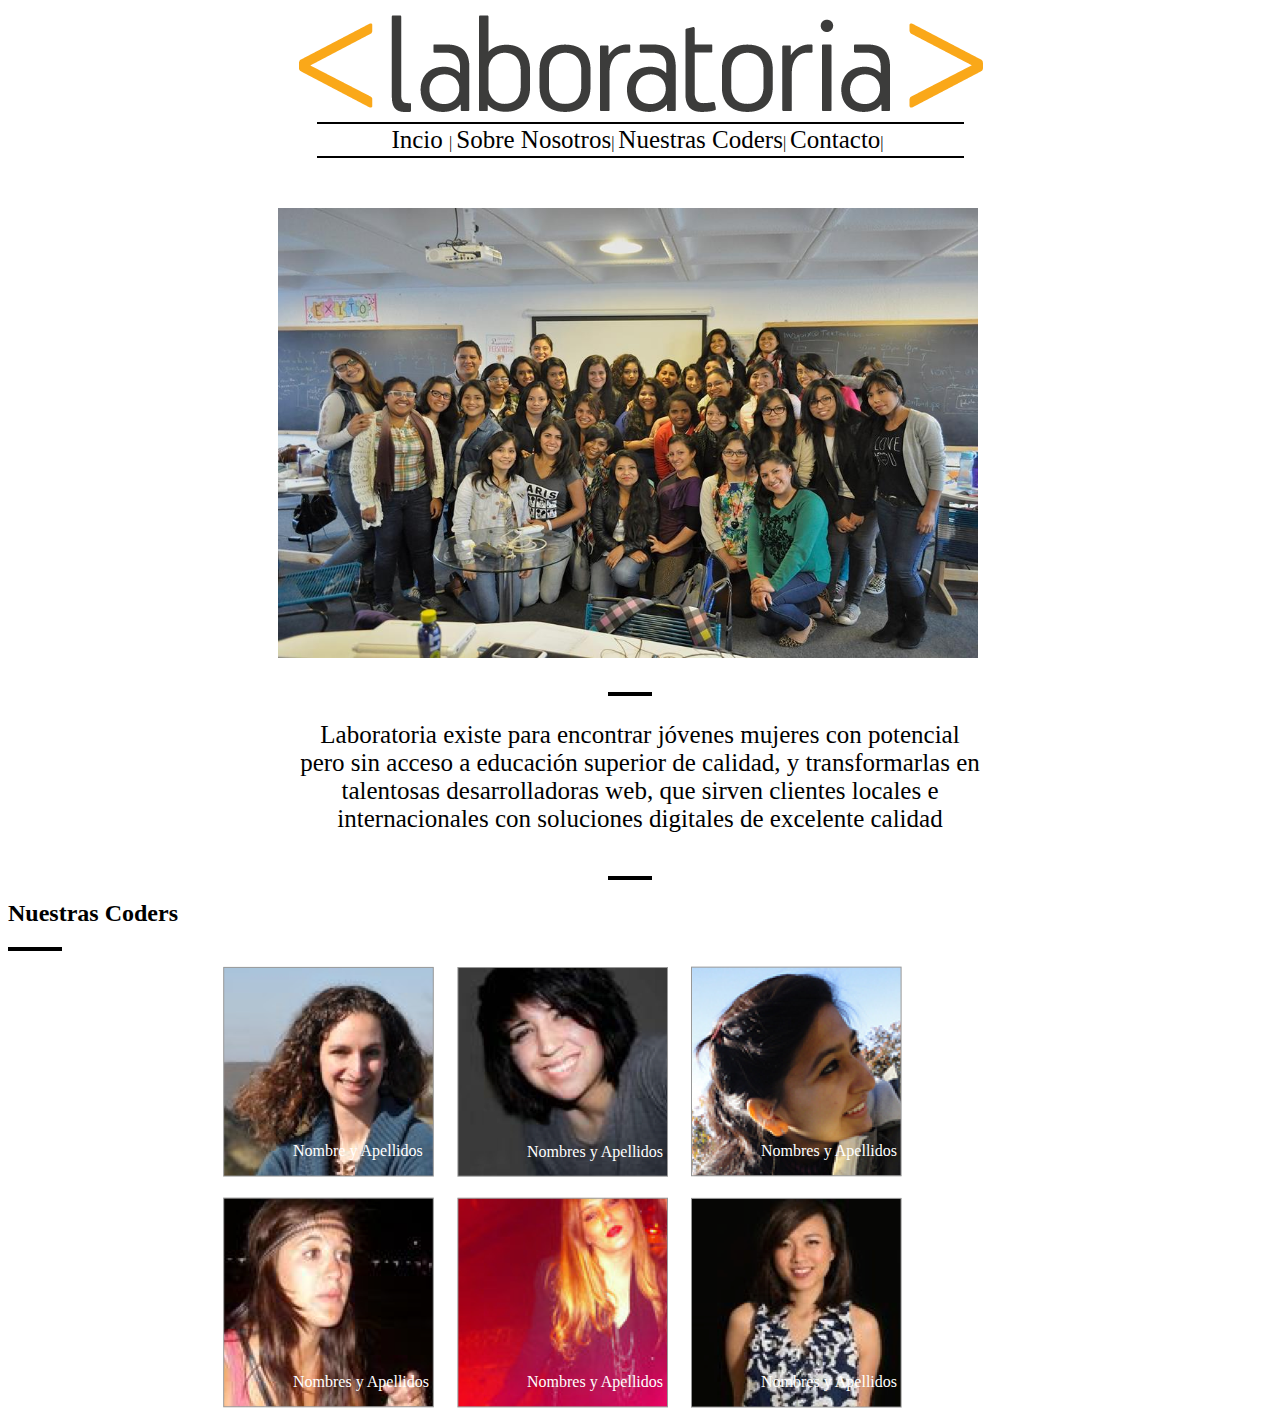
<file: index.html>
<!DOCTYPE html>
<html>
	<head>
		<title>Laboratoria</title>
		<link rel="stylesheet" type="text/css" href="css/main.css">
		<meta charset="utf-8">
	</head>
	<body>

		<div class="logo">
			<img src="img/logo.png">
		</div>
		
		<nav>
				<a href="http://laboratoria.la/">Incio </a>|
				<a href="http://laboratoria.la/">Sobre Nosotros</a>|
			    <a href="http://laboratoria.la/">Nuestras Coders</a>|
				<a href="http://laboratoria.la/">Contacto</a>|
		</nav>

		<div class="grupal">
			<img src="img/grupal.jpg">
		</div>
		<div class="barra"></div>
		<p class="text">Laboratoria existe para encontrar jóvenes mujeres con potencial pero sin acceso a educación superior de calidad, y 
			transformarlas en talentosas desarrolladoras web, que sirven clientes locales e internacionales con soluciones digitales de excelente calidad</p>
		<div class="barra1"></div>
		<h2>Nuestras Coders</h2>
		<div class="barra2"></div>
		
		<div class="coders"> 
			<div class="uno">
				<img src="img/profile-1.png">
				<p>Nombre y Apellidos</p>
			</div>
			
			<div class="uno">
				<img src="img/profile-2.png">
				<p>Nombres y Apellidos</p>
			</div>
			<div class="uno">
				<img src="img/profile-3.png">
				<p>Nombres y Apellidos</p>
			</div>
			<div class="uno">
				<img src="img/profile-4.png">
				<p>Nombres y Apellidos</p>
			</div>
			<div class="uno">
				<img src="img/profile-5.png">
				<p>Nombres y Apellidos</p>
			</div>
			<div class="uno">
				<img src="img/profile-6.png">
				<p>Nombres y Apellidos</p>
			</div>
		</div>
</file>
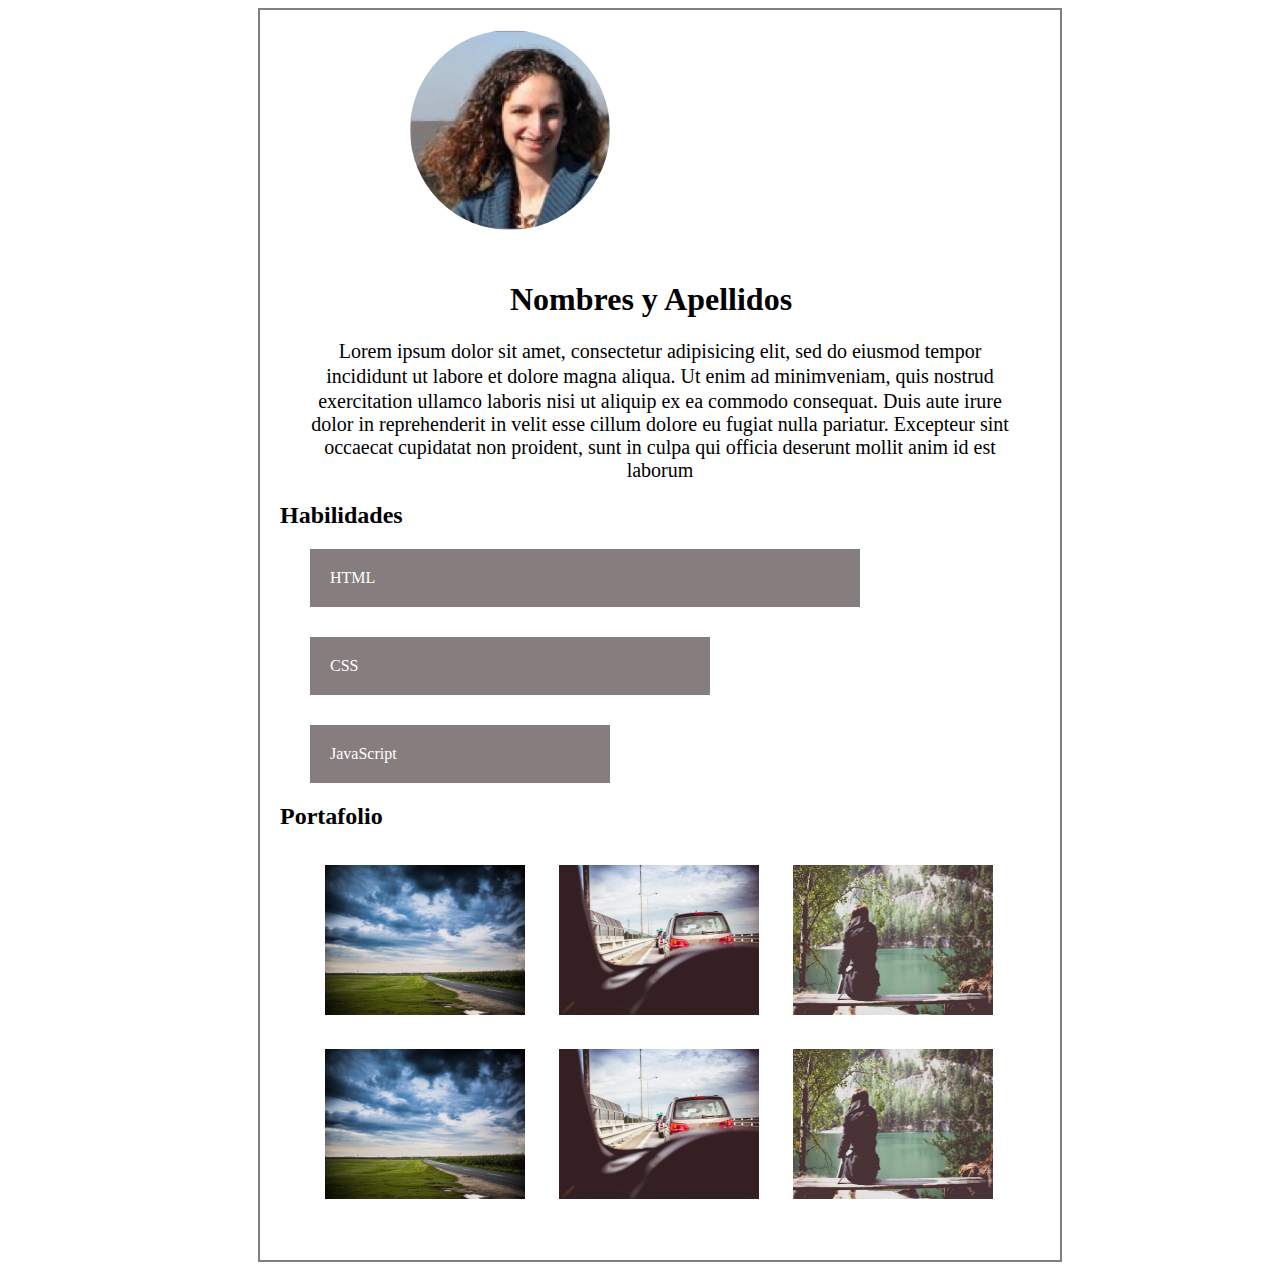
<file: coder-detail.html>
<!DOCTYPE html>
<html>
	<head>
		<title>Coders</title>
		<link rel="stylesheet" type="text/css" href="main.css">
	</head>
	<body>
		<div class="box">
			<div>
				<img class="circle" src="img/profile-1.png">
			</div>
			<h1>Nombres y Apellidos</h1>
			<p>Lorem ipsum dolor sit amet, consectetur adipisicing elit, sed do eiusmod tempor incididunt ut labore et dolore magna aliqua. Ut enim ad minimveniam, quis nostrud exercitation ullamco laboris nisi ut aliquip ex ea commodo consequat. Duis aute irure dolor in reprehenderit in  velit esse cillum dolore eu fugiat nulla pariatur. Excepteur sint occaecat cupidatat non proident, sunt in culpa qui officia deserunt mollit anim id est laborum</p>
			<h2>Habilidades</h2>
			<div class="html">HTML</div>
			<div class="css">CSS</div>
			<div class="java">JavaScript</div>
			<h2>Portafolio</h2>
			<div class="none">
				<div class="porta">
					<img src="img/p5.jpg">

				</div>
				<div class="porta">
					<img src="img/p6.jpg">
				</div>
				<div class="porta">
					<img src="img/p8.jpg">
				</div>
				<div class="porta">
					<img src="img/p5.jpg">

				</div>
				<div class="porta">
					<img src="img/p6.jpg">
				</div>
				<div class="porta">
					<img src="img/p8.jpg">
				</div>

			</div>




		</div>
	</body>
</html>
</file>
<file: css/main.css>
.logo{
	position:relative;
	text-align: center;
	display: block;
}
nav{
	text-align:center;
	border-top: 2px solid black;
	border-bottom:2px solid black;
	margin-top:30px;
	margin-bottom: 20px;
	padding: 2px 10px 2px 5px;
	width: 50%;
	margin: auto;
}
nav a{
	text-decoration: none;
	color: black;
	font-size:25px;
}
.grupal img{
	position:relative;
	margin-top:50px;
	margin-left: 70px;
	margin-right: 100px;
	left: 200px;
	right: 200px;
	width: 700px;
	height: 450px;
}
.barra{
	border:2px solid black;
	width: 40px;
	margin-top:30px;
	margin-left: 600px;
}
.text{
	position: absolute;
	text-align:center;
	font-size: 25px;
	font-family: Garamond;
	right: 300px;
	left: 300px;
}
.barra1{
	border:2px solid black;
	width: 40px;
	margin-top:180px;
	margin-left: 600px
}
.barra2{
	border:2px solid black;
	width: 50px;

}
.coders{
		position: relative;
		width: 700px;
		left: 200px;
}

.uno{
	display:inline-block;
	position: relative;
	margin: 15px;
	width: 200px;
	height:200px;
}
.uno p{
	color: white;
	position:absolute;
	width:100%;
	text-align:left;
	top:160px;
	left:70px;
}
</file>
<file: main.css>
.box{
	position: relative;
	border: 2px solid grey;
	height: 1250px;
	width: 800px;
	left: 250px;
}
.circle{
	width: 200px;
	height: 200px;
	border-radius: 100%;
	margin-top: 20px;
	margin-left: 150px;
	display: block;
	
}
h1{
	position: relative;
	top:30px;
	left:250px;
}
p{
	padding-top: 30px;
	padding-left: 40px;
	padding-right: 40px;
	font-size: 20px;
	text-align:center;
}
h2{
	margin-left: 20px;
}
.html{
	background-color: #867E7E;
	margin-left:50px;
	margin-right: 200px;
	padding: 20px;
	color:white;
}
.css{
	background-color: #867E7E;
	margin-left:50px;
	margin-top: 30px; 	
	margin-right: 350px;
	padding: 20px;
	color:white;
}
.java{
	background-color: #867E7E;
	margin-left:50px;
	margin-top: 30px;
	margin-right: 450px;
	padding: 20px;
	color:white;
}

.none{
	position: relative;
	left: 50px;
	width:700px;

	

}
.porta{
	display:inline-block;
	position: relative;
	margin:15px;

}
img{
	height: 150px;
	width: 200px;
}
</file>
